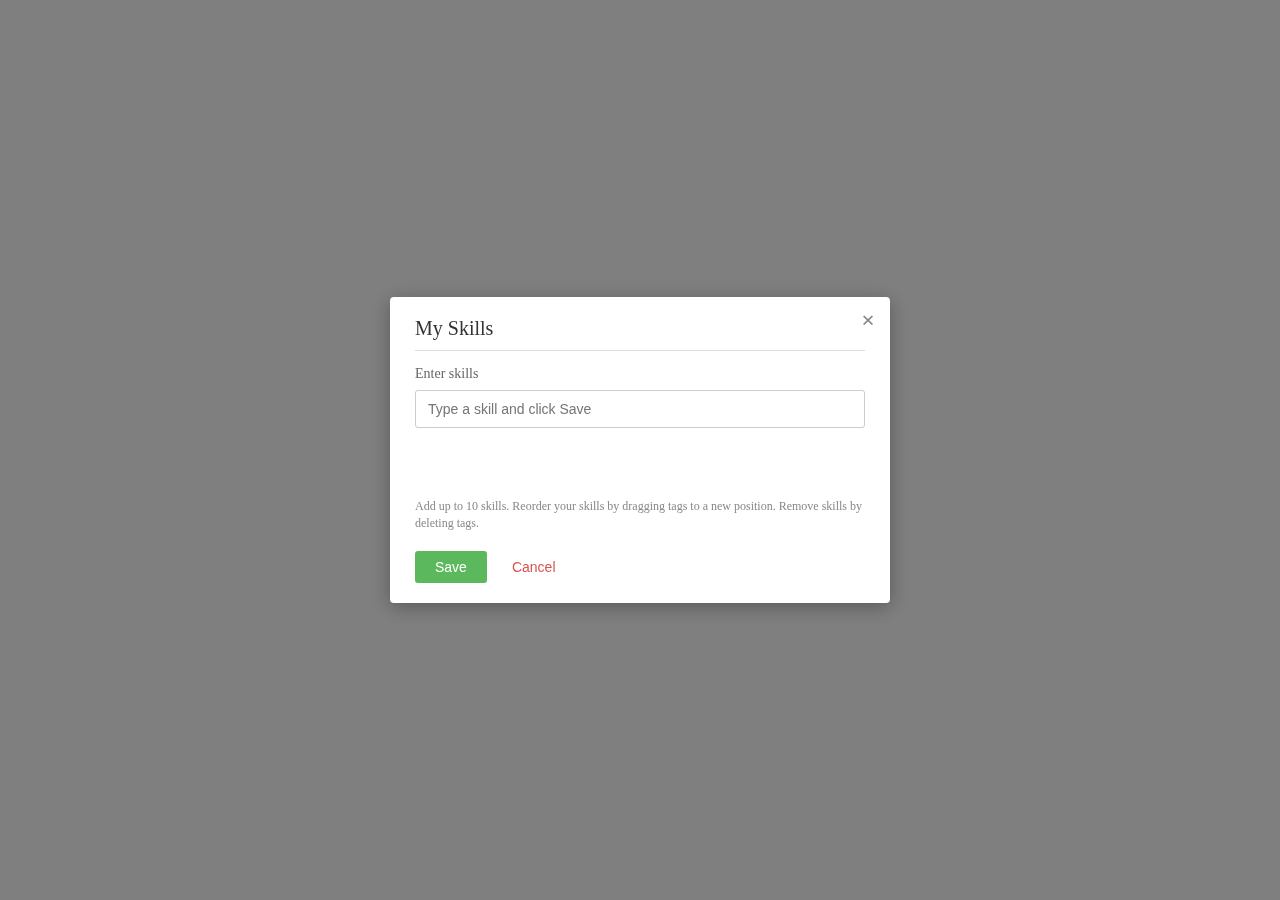
<file: index.html>
<!DOCTYPE html>
<html lang="en">

<head>
  <meta charset="UTF-8">
  <meta name="viewport" content="width=device-width, initial-scale=1.0">
  <link rel="stylesheet" href="style.css">
  <title>Day 1 Js</title>
  <!--<script>
// Part 2 Task 2
    function sum() {
      const val1 = +prompt('Enter Frist value');
      const val2 = +prompt('Enter Second value');
      document.writeln('Sum of number is = ', val1 + val2)
    }


  </script>-->
</head>

<body>
  <!--FOR  TABLE TASK-->
  <!--<div class="tableDiv"></div>-->

  <!--FOR SUM FROM THE USER TASK remove comment in script and remove comment in body  part 2 in top -->
  <!--<button type="submit" onclick="sum()">Fire sum</button>-->


  <div class="myskills">
    <div class="modal-overlay">
      <div class="modal-box">
        <span class="close-btn">×</span>

        <h2>My Skills</h2>
        <hr>

        <label class="input-label">Enter skills</label>
        <input type="text" class="input-skill" placeholder="Type a skill and click Save">

        <div class="skills-container">
          <!-- Skills will be added here dynamically -->
        </div>

        <p class="help-text">Add up to 10 skills. Reorder your skills by dragging tags to a new position. Remove skills
          by deleting tags.</p>

        <!-- Buttons -->
        <div class="button-group">
          <button class="save-btn" onclick="handleSaveSkill()">Save</button>
          <button class="cancel-btn">Cancel</button>
        </div>
      </div>
    </div>
  </div>

  <script src="main.js"></script>

</body>

</html>
</file>
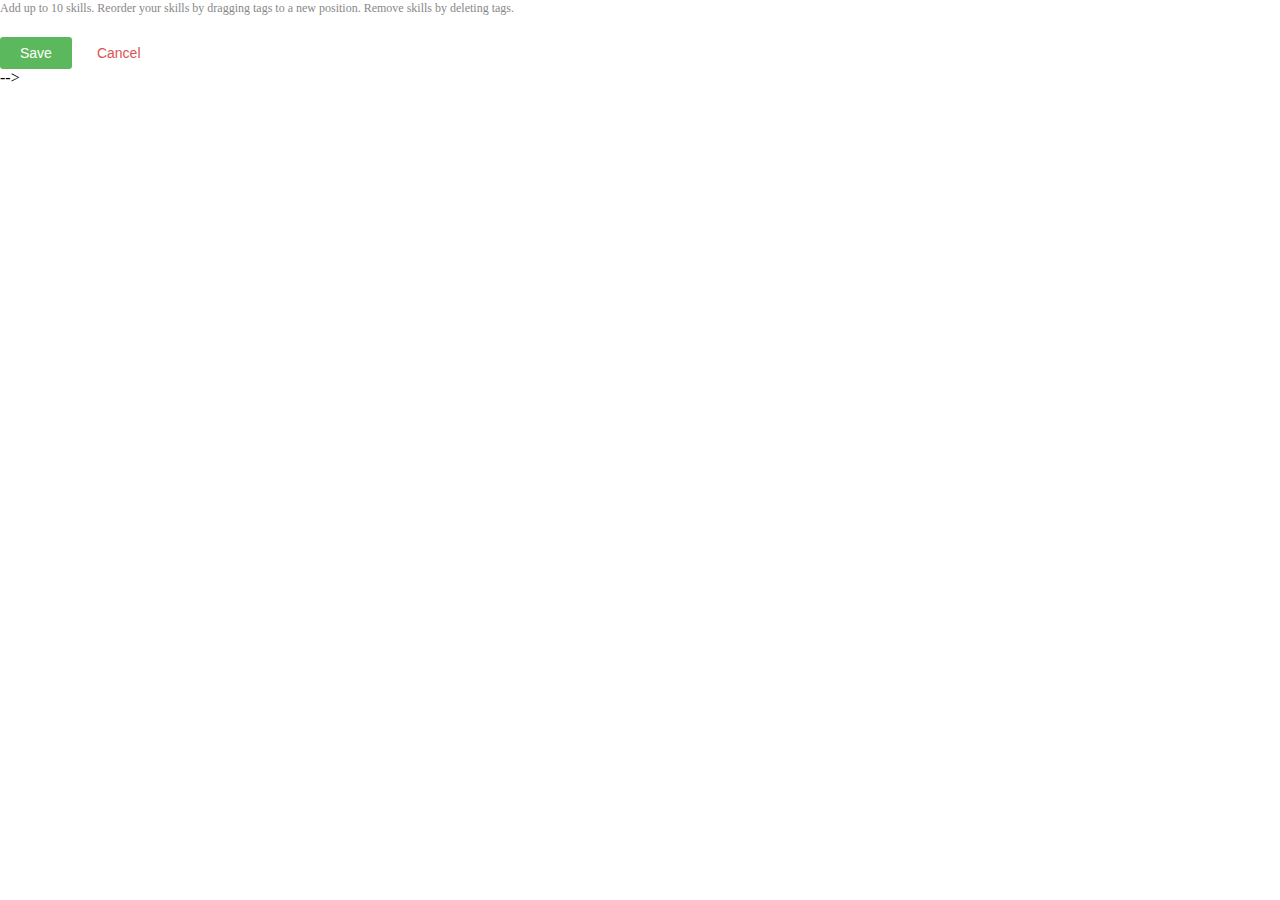
<file: Day 1/index.html>
<!DOCTYPE html>
<html lang="en">

<head>
  <meta charset="UTF-8">
  <meta name="viewport" content="width=device-width, initial-scale=1.0">
  <link rel="stylesheet" href="style.css">
  <title>Day 1 Js</title>
  <!--<script>
// Part 2 Task 2
    function sum() {
      const val1 = +prompt('Enter Frist value');
      const val2 = +prompt('Enter Second value');
      document.writeln('Sum of number is = ', val1 + val2)
    }


  </script>-->
</head>

<body>
  <!--FOR  TABLE TASK-->
  <!--<div class="tableDiv"></div>-->

  <!--FOR SUM FROM THE USER TASK remove comment in script and remove comment in body  part 2 in top -->
  <!--<button type="submit" onclick="sum()">Fire sum</button>-->


  <!--<div class="myskills">
    <div class="modal-overlay">
      <div class="modal-box">
        <span class="close-btn">×</span>

        <h2>My Skills</h2>
        <hr>

        <label class="input-label">Enter skills</label>
        <input type="text" class="input-skill" placeholder="Type a skill and click Save">

        <div class="skills-container">
          <!-- Skills will be added here dynamically -->
        </div>

        <p class="help-text">Add up to 10 skills. Reorder your skills by dragging tags to a new position. Remove skills
          by deleting tags.</p>

        <!-- Buttons -->
        <div class="button-group">
          <button class="save-btn" onclick="handleSaveSkill()">Save</button>
          <button class="cancel-btn">Cancel</button>
        </div>
      </div>
    </div>
  </div>-->

  <script src="main.js" defer></script>

</body>

</html>
</file>
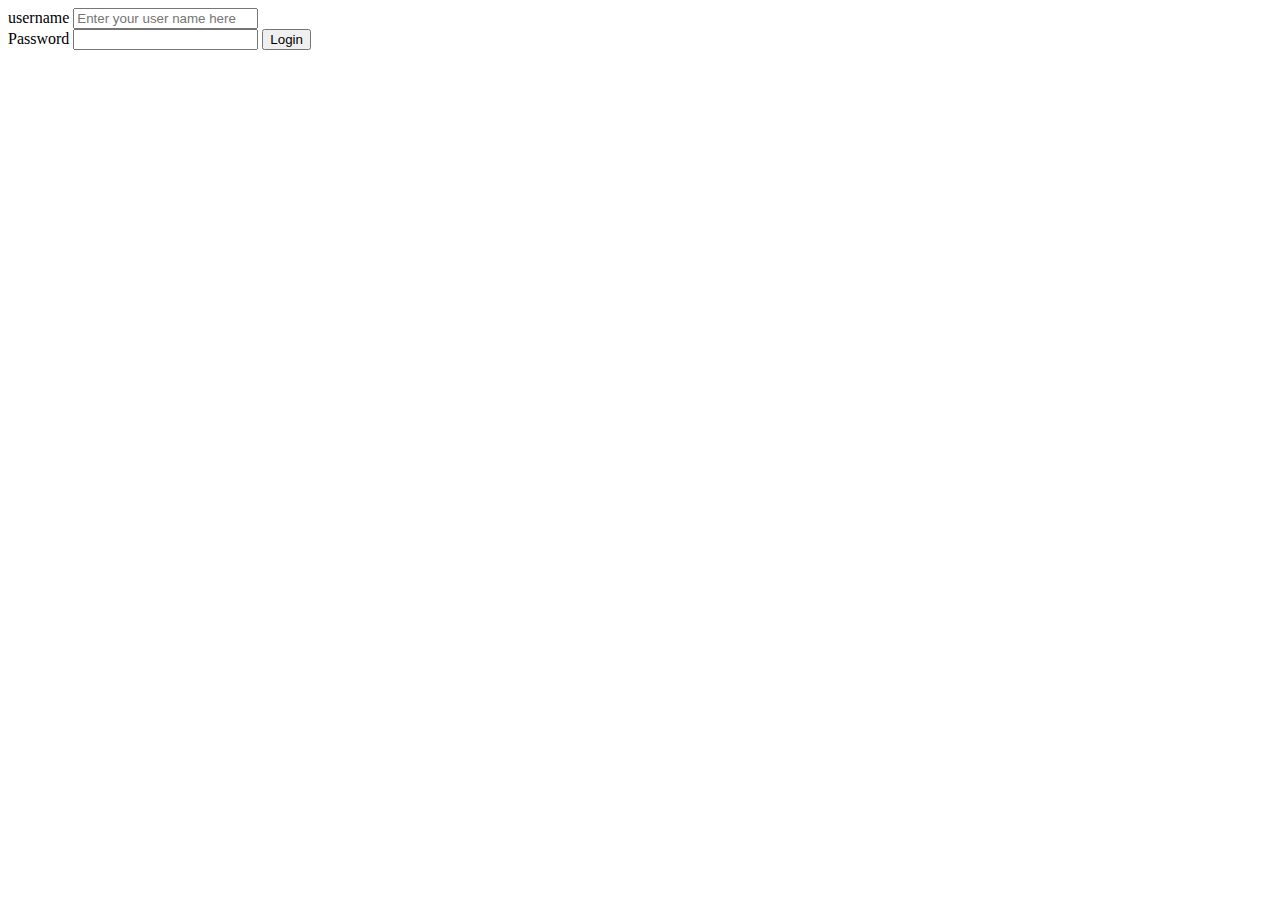
<file: Day 3/index.html>
<!DOCTYPE html>
<html lang="en">

<head>
  <meta charset="UTF-8">
  <meta name="viewport" content="width=device-width, initial-scale=1.0">
  <title>Day 3</title>
</head>

<body>


  <!--<form action="" method="get">
    <input type="name" name="username" placeholder="Enter Your Name ?" onmouseleave="validateInput(this.value)">
  </form>-->


  <form action="redirec-page.html" method="get">
    <label for="">username</label>
    <input type="name" name="name" placeholder="Enter your user name here">
    <br>
    <label for="">Password</label>
    <input type="password" name="password">
    <button type="submit" onclick="handleSaveForm">Login </button>
  </form>

  <!--<button onclick="hanelOpenADS()">
    Open ADS
  </button>
  <button onclick="hanelDeleteADS()">
    Delete
  </button>-->


  <script src="script.js"></script>

</body>

</html>
</file>
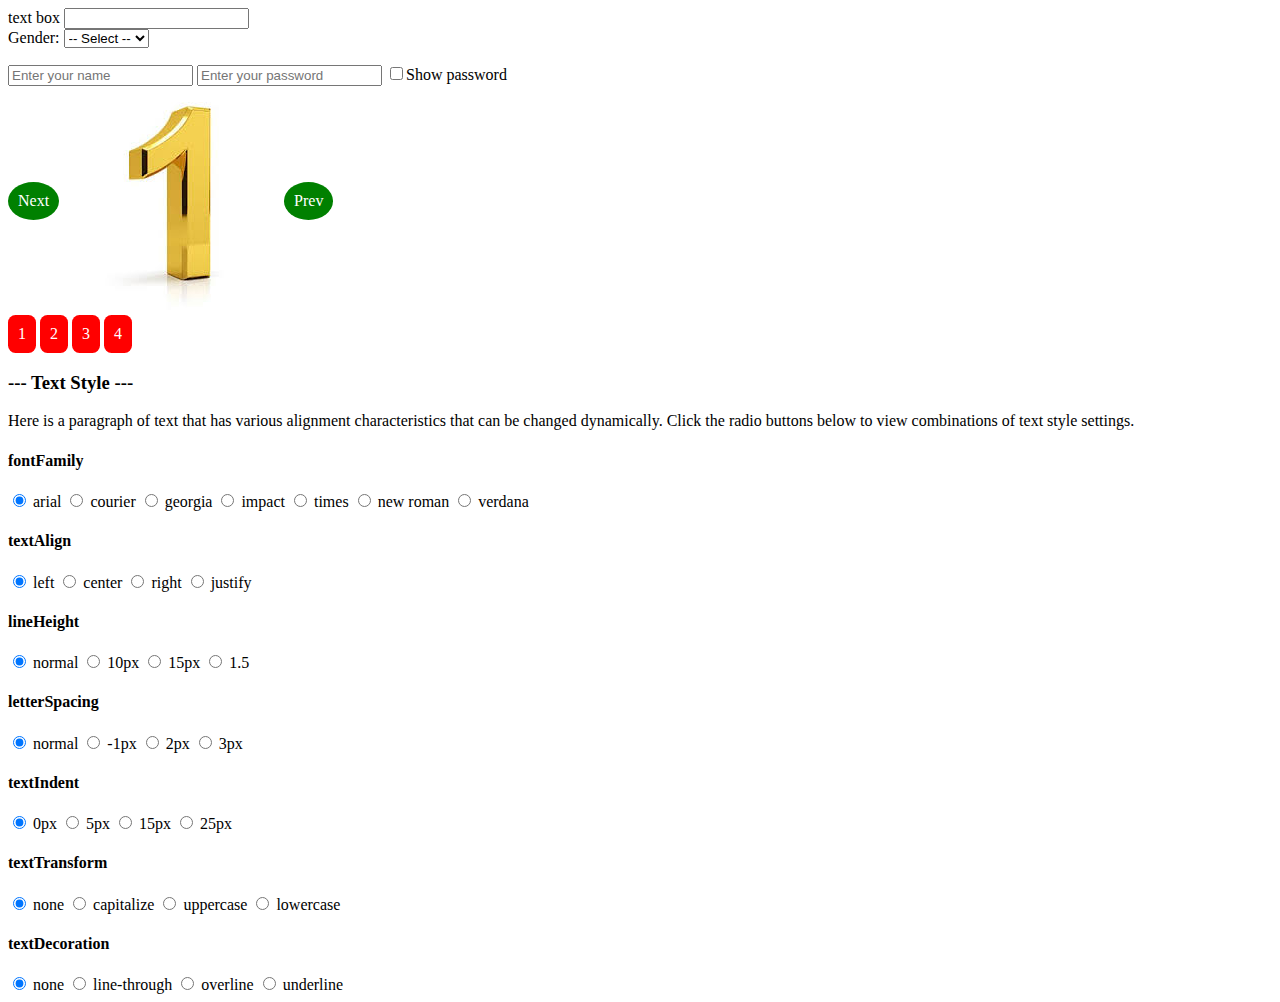
<file: Day 4/index.html>
<!DOCTYPE html>
<html lang="en">

<head>
  <meta charset="UTF-8">
  <meta name="viewport" content="width=device-width, initial-scale=1.0">
  <link rel="stylesheet" href="style.css">
  <title>Document</title>
</head>

<body>

  <!--1-->
  <label for="auto-increase">text box</label>
  <input type="text" name="" id="auto-increase" class="auto-increase">
  <br>


  <!-- 2 && 3-->
  <form action="" method="post">
    <label for="gender">Gender:</label>
    <select id="gender" class="gender-select">
      <option value="">-- Select --</option>
      <option value="male">Male</option>
      <option value="female">Female</option>
    </select>
    <p id="greeting-message" style="margin-top: 8px; font-weight: bold;"></p>
    <input type="text" class="name-input" placeholder="Enter your name" />
    <input type="text" name="password" id="user-password" placeholder="Enter your password" />
    <input type="checkbox" name="check" class="show-pass">Show password
  </form>

  <!--4-->

  <div class="box">
    <span class="left" title="this change to next photo">Next</span>
    <div><img src="one.png" alt="" class="img-box"></div>
    <span class="right" title="this change to prev photo">Prev</span>
  </div>
  <div id="points">
    <span>1</span>
    <span>2</span>
    <span>3</span>
    <span>4</span>
  </div>

  <!-- 5 -->
      <div class="container">
        <h3>--- Text Style ---</h3>
      
        <div class="paragraph-box">
          <p id="targetParagraph">
            Here is a paragraph of text that has various alignment characteristics that can be changed dynamically.
            Click the radio buttons below to view combinations of text style settings.
          </p>
        </div>
      
        <div class="controls">
          <!-- fontFamily -->
          <div class="control-group">
            <h4>fontFamily</h4>
            <label class="radio-label"><input type="radio" name="fontFamily" value="arial" checked> arial</label>
            <label class="radio-label"><input type="radio" name="fontFamily" value="courier"> courier</label>
            <label class="radio-label"><input type="radio" name="fontFamily" value="georgia"> georgia</label>
            <label class="radio-label"><input type="radio" name="fontFamily" value="impact"> impact</label>
            <label class="radio-label"><input type="radio" name="fontFamily" value="times"> times</label>
            <label class="radio-label"><input type="radio" name="fontFamily" value="new roman"> new roman</label>
            <label class="radio-label"><input type="radio" name="fontFamily" value="verdana"> verdana</label>
          </div>
      
          <!-- textAlign -->
          <div class="control-group">
            <h4>textAlign</h4>
            <label class="radio-label"><input type="radio" name="textAlign" value="left" checked> left</label>
            <label class="radio-label"><input type="radio" name="textAlign" value="center"> center</label>
            <label class="radio-label"><input type="radio" name="textAlign" value="right"> right</label>
            <label class="radio-label"><input type="radio" name="textAlign" value="justify"> justify</label>
          </div>
      
          <!-- lineHeight -->
          <div class="control-group">
            <h4>lineHeight</h4>
            <label class="radio-label"><input type="radio" name="lineHeight" value="normal" checked> normal</label>
            <label class="radio-label"><input type="radio" name="lineHeight" value="10px"> 10px</label>
            <label class="radio-label"><input type="radio" name="lineHeight" value="15px"> 15px</label>
            <label class="radio-label"><input type="radio" name="lineHeight" value="1.5"> 1.5</label>
          </div>
      
          <!-- letterSpacing -->
          <div class="control-group">
            <h4>letterSpacing</h4>
            <label class="radio-label"><input type="radio" name="letterSpacing" value="normal" checked> normal</label>
            <label class="radio-label"><input type="radio" name="letterSpacing" value="-1px"> -1px</label>
            <label class="radio-label"><input type="radio" name="letterSpacing" value="2px"> 2px</label>
            <label class="radio-label"><input type="radio" name="letterSpacing" value="3px"> 3px</label>
          </div>
      
          <!-- textIndent -->
          <div class="control-group">
            <h4>textIndent</h4>
            <label class="radio-label"><input type="radio" name="textIndent" value="0px" checked> 0px</label>
            <label class="radio-label"><input type="radio" name="textIndent" value="5px"> 5px</label>
            <label class="radio-label"><input type="radio" name="textIndent" value="15px"> 15px</label>
            <label class="radio-label"><input type="radio" name="textIndent" value="25px"> 25px</label>
          </div>
      
          <!-- textTransform -->
          <div class="control-group">
            <h4>textTransform</h4>
            <label class="radio-label"><input type="radio" name="textTransform" value="none" checked> none</label>
            <label class="radio-label"><input type="radio" name="textTransform" value="capitalize"> capitalize</label>
            <label class="radio-label"><input type="radio" name="textTransform" value="uppercase"> uppercase</label>
            <label class="radio-label"><input type="radio" name="textTransform" value="lowercase"> lowercase</label>
          </div>
      
          <!-- textDecoration -->
          <div class="control-group">
            <h4>textDecoration</h4>
            <label class="radio-label"><input type="radio" name="textDecoration" value="none" checked> none</label>
            <label class="radio-label"><input type="radio" name="textDecoration" value="line-through"> line-through</label>
            <label class="radio-label"><input type="radio" name="textDecoration" value="overline"> overline</label>
            <label class="radio-label"><input type="radio" name="textDecoration" value="underline"> underline</label>
          </div>
        </div>
      </div>




  <script src="script.js"></script>

</body>

</html>
</file>
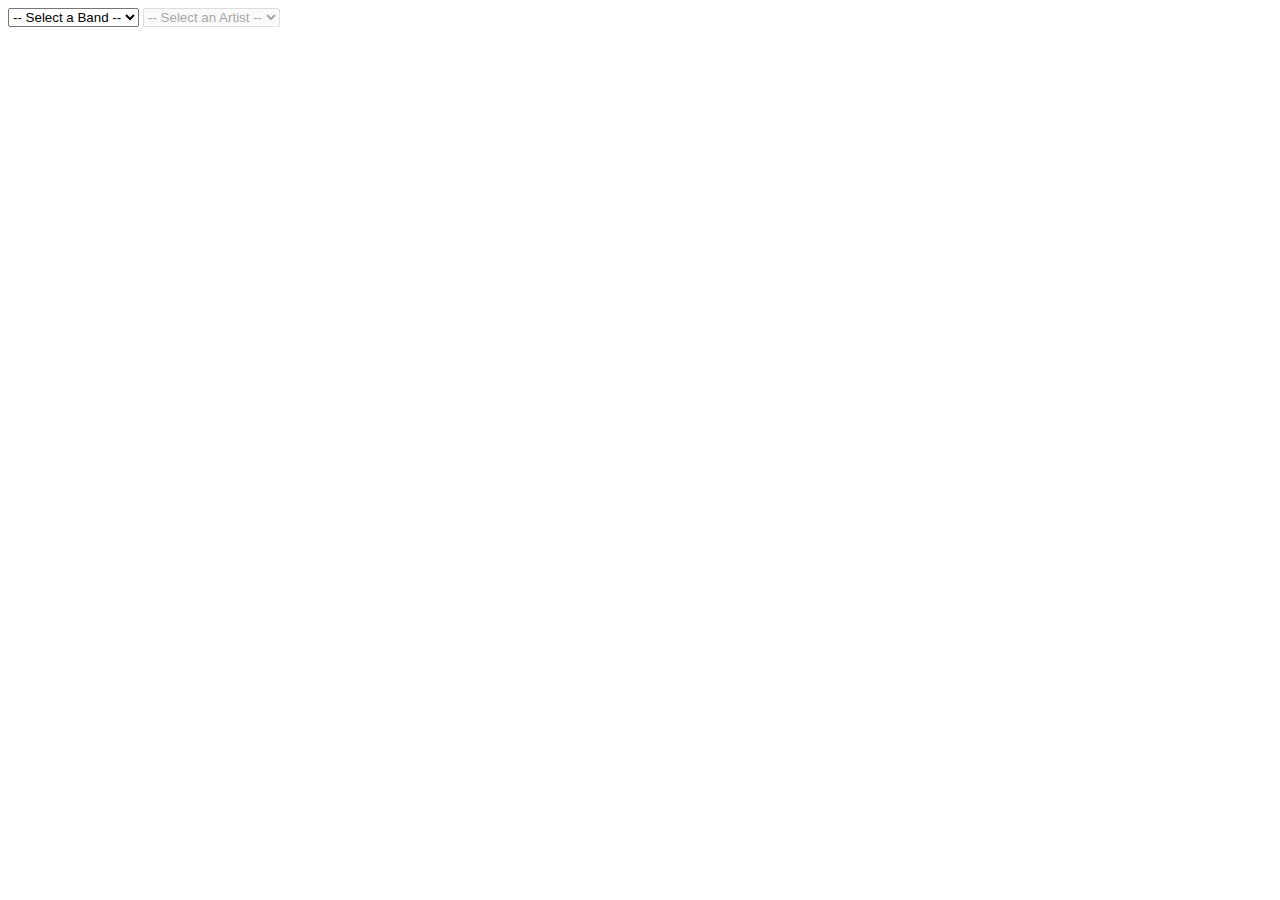
<file: Day 6/index.html>
<!DOCTYPE html>
<html lang="en">

<head>
  <meta charset="UTF-8">
  <meta name="viewport" content="width=device-width, initial-scale=1.0">
  <title>Document</title>
</head>

<body>


<select id="bandSelect">
  <option value="">-- Select a Band --</option>
</select>

<select id="artistSelect" disabled>
  <option value="">-- Select an Artist --</option>
</select>



  <script src="script.js"></script>
</body>

</html>
</file>
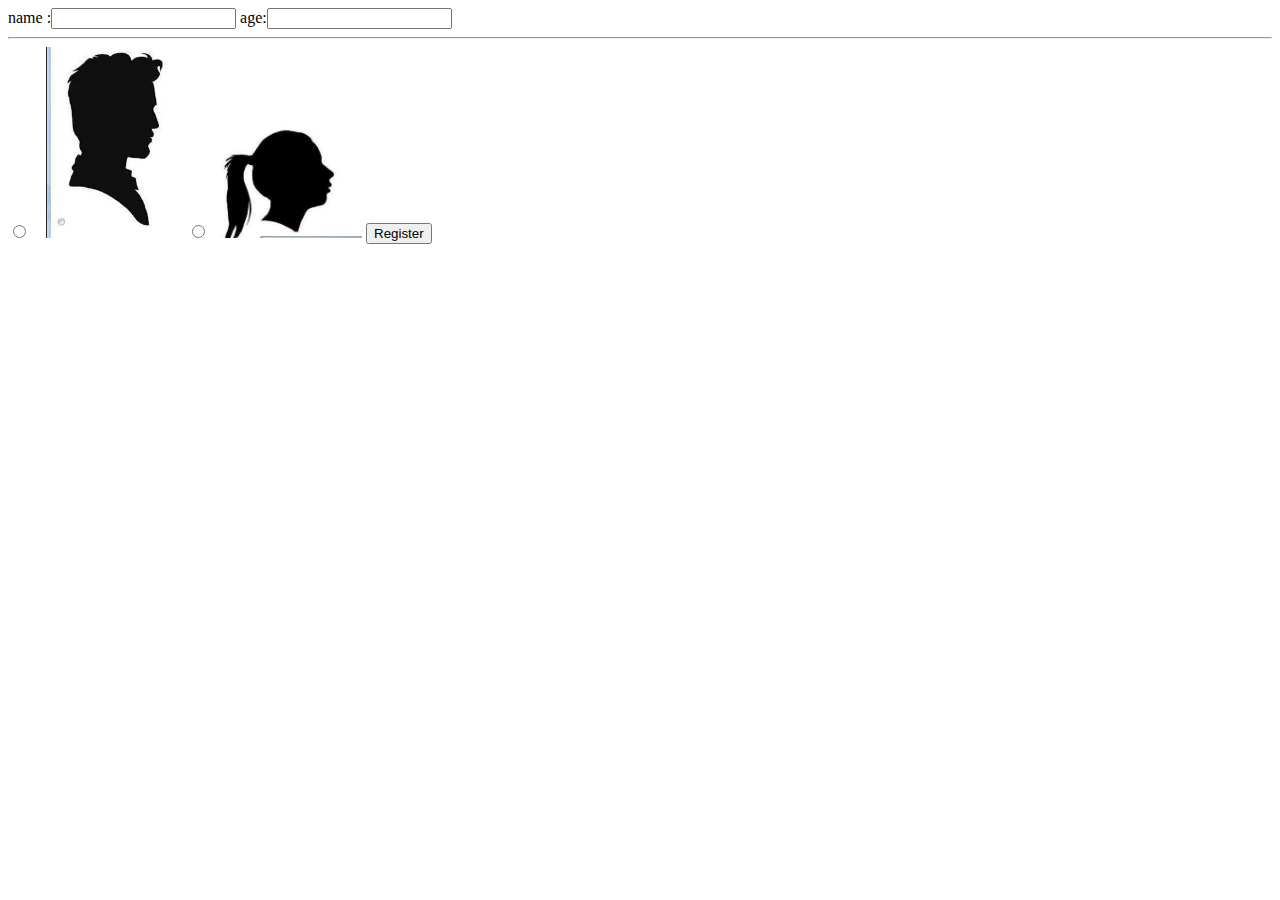
<file: Day 7/index.html>
<!DOCTYPE html>
<html lang="en">

<head>
  <meta charset="UTF-8">
  <meta name="viewport" content="width=device-width, initial-scale=1.0">

  <title>Document</title>
</head>

<body>

  <!--<input type="text">
  <button onclick="saveCookie()">Save Cookie</button>
  <button onclick="deleteCookie()">deleteCookie</button>
  <button onclick="displayCookie()">display</button>
  <hr>-->

  name :<input type="text" class="name">
  age:<input type="number" class="age">
  <hr>
  <!-- Photo 1 -->
  <label class="photo-option" id="label1">
    <input type="radio" name="photo" value="male" />
    <img src="male.png" alt="Photo 1" width="150" />
  </label>

  <!-- Photo 2 -->
  <label class="photo-option" id="label2">
    <input type="radio" name="photo" value="female" />
    <img src="female.png" alt="Photo 2" width="150" />
  </label>


  <button onclick="register()">Register</button>
  <script src="script.js"></script>
</body>

</html>
</file>
<file: style.css>
* {
  margin: 0;
  padding: 0;
  box-sizing: border-box;
}

.modal-overlay {
  position: fixed;
  top: 0;
  left: 0;
  width: 100%;
  height: 100%;
  background-color: rgba(0, 0, 0, 0.5);
  display: flex;
  justify-content: center;
  align-items: center;
}

.modal-box {
  background-color: #ffffff;
  width: 500px;
  max-width: 90%;
  padding: 20px 25px;
  border-radius: 4px;
  position: relative;
  box-shadow: 0 4px 20px rgba(0, 0, 0, 0.3);
}

.close-btn {
  position: absolute;
  top: 10px;
  right: 15px;
  font-size: 24px;
  color: #888;
  cursor: pointer;
  font-weight: bold;
}

.close-btn:hover {
  color: #333;
}

.modal-box h2 {
  font-size: 20px;
  font-weight: normal;
  color: #333;
  margin-bottom: 10px;
}

.modal-box hr {
  border: none;
  border-top: 1px solid #ddd;
  margin-bottom: 15px;
}

.input-label {
  display: block;
  font-size: 14px;
  color: #666;
  margin-bottom: 8px;
}

.input-skill {
  width: 100%;
  padding: 10px 12px;
  border: 1px solid #ccc;
  border-radius: 3px;
  font-size: 14px;
  margin-bottom: 15px;
}

.input-skill:focus {
  outline: none;
  border-color: #4a90a4;
}

.skills-container {
  display: flex;
  flex-wrap: wrap;
  gap: 8px;
  min-height: 40px;
  margin-bottom: 15px;
  padding: 5px 0;
}

.skill-tag {
  display: inline-flex;
  align-items: center;
  background-color: #e8e8e8;
  color: #333;
  padding: 6px 10px;
  border-radius: 3px;
  font-size: 13px;
  gap: 8px;
}

.delete-btn {
  color: #666;
  cursor: pointer;
  font-size: 16px;
  font-weight: bold;
  line-height: 1;
}

.delete-btn:hover {
  color: #d9534f;
}

.help-text {
  font-size: 12px;
  color: #888;
  margin-bottom: 20px;
  line-height: 1.4;
}

.button-group {
  display: flex;
  gap: 10px;
}

.save-btn {
  background-color: #5cb85c;
  color: white;
  border: none;
  padding: 8px 20px;
  border-radius: 3px;
  font-size: 14px;
  cursor: pointer;
}

.save-btn:hover {
  background-color: #4cae4c;
}

.cancel-btn {
  background-color: transparent;
  color: #d9534f;
  border: none;
  padding: 8px 15px;
  font-size: 14px;
  cursor: pointer;
}

.cancel-btn:hover {
  text-decoration: underline;
}
</file>
<file: Day 1/style.css>
* {
  margin: 0;
  padding: 0;
  box-sizing: border-box;
}

.modal-overlay {
  position: fixed;
  top: 0;
  left: 0;
  width: 100%;
  height: 100%;
  background-color: rgba(0, 0, 0, 0.5);
  display: flex;
  justify-content: center;
  align-items: center;
}

.modal-box {
  background-color: #ffffff;
  width: 500px;
  max-width: 90%;
  padding: 20px 25px;
  border-radius: 4px;
  position: relative;
  box-shadow: 0 4px 20px rgba(0, 0, 0, 0.3);
}

.close-btn {
  position: absolute;
  top: 10px;
  right: 15px;
  font-size: 24px;
  color: #888;
  cursor: pointer;
  font-weight: bold;
}

.close-btn:hover {
  color: #333;
}

.modal-box h2 {
  font-size: 20px;
  font-weight: normal;
  color: #333;
  margin-bottom: 10px;
}

.modal-box hr {
  border: none;
  border-top: 1px solid #ddd;
  margin-bottom: 15px;
}

.input-label {
  display: block;
  font-size: 14px;
  color: #666;
  margin-bottom: 8px;
}

.input-skill {
  width: 100%;
  padding: 10px 12px;
  border: 1px solid #ccc;
  border-radius: 3px;
  font-size: 14px;
  margin-bottom: 15px;
}

.input-skill:focus {
  outline: none;
  border-color: #4a90a4;
}

.skills-container {
  display: flex;
  flex-wrap: wrap;
  gap: 8px;
  min-height: 40px;
  margin-bottom: 15px;
  padding: 5px 0;
}

.skill-tag {
  display: inline-flex;
  align-items: center;
  background-color: #e8e8e8;
  color: #333;
  padding: 6px 10px;
  border-radius: 3px;
  font-size: 13px;
  gap: 8px;
}

.delete-btn {
  color: #666;
  cursor: pointer;
  font-size: 16px;
  font-weight: bold;
  line-height: 1;
}

.delete-btn:hover {
  color: #d9534f;
}

.help-text {
  font-size: 12px;
  color: #888;
  margin-bottom: 20px;
  line-height: 1.4;
}

.button-group {
  display: flex;
  gap: 10px;
}

.save-btn {
  background-color: #5cb85c;
  color: white;
  border: none;
  padding: 8px 20px;
  border-radius: 3px;
  font-size: 14px;
  cursor: pointer;
}

.save-btn:hover {
  background-color: #4cae4c;
}

.cancel-btn {
  background-color: transparent;
  color: #d9534f;
  border: none;
  padding: 8px 15px;
  font-size: 14px;
  cursor: pointer;
}

.cancel-btn:hover {
  text-decoration: underline;
}
</file>
<file: Day 4/style.css>
#points span {
  cursor: pointer;
}

.left,
.right {
  background-color: green;
  color: white;
  padding: 10px;
  border-radius: 50%;
  cursor: pointer;
}

.box {
  display: flex;
  align-items: center;
}

#points span{
  display: inline-block;
  padding: 10px;
  background-color: red;
  text-align: center;
  color: white;
  border-radius: 7.5px;
  
}
</file>
